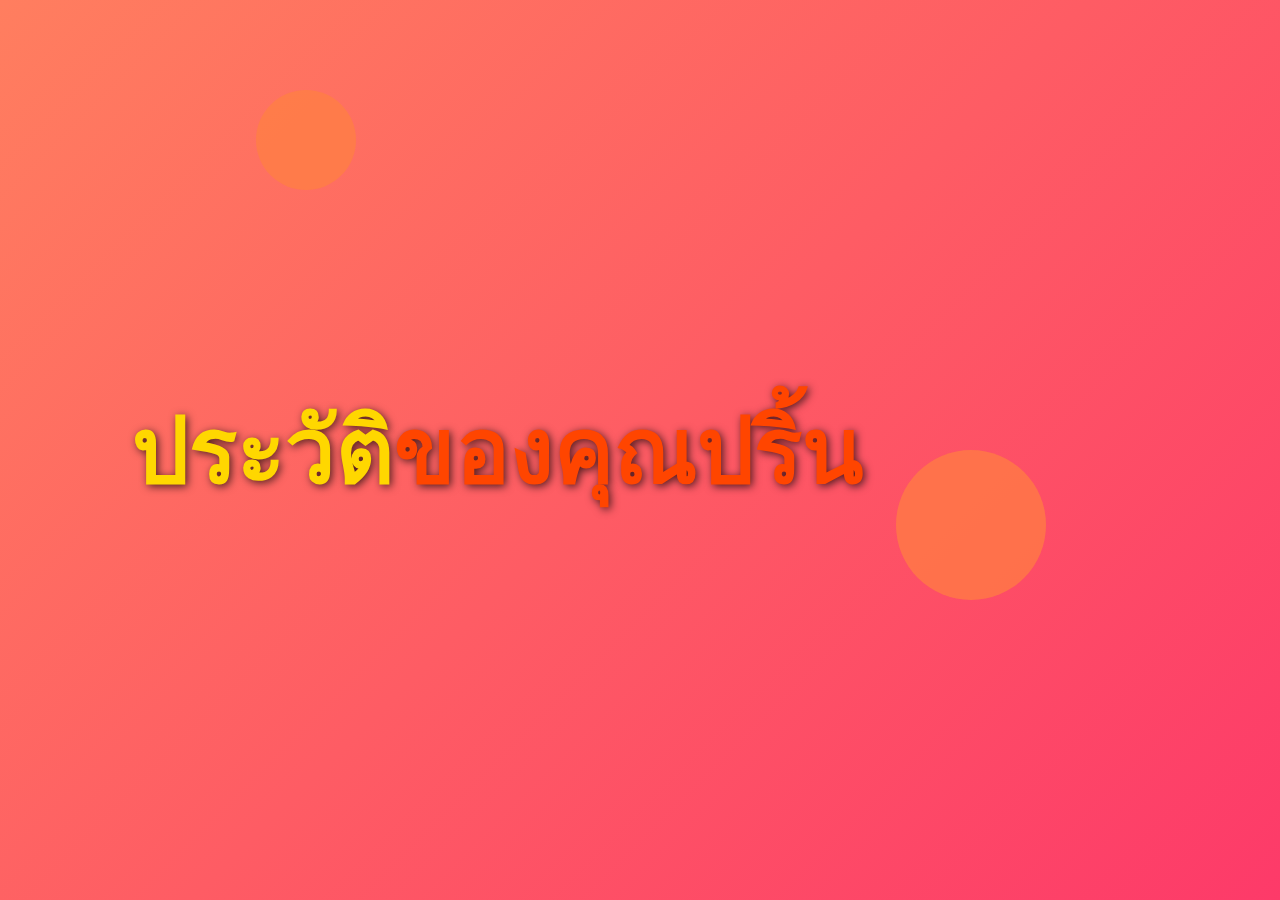
<file: index.html>
<!DOCTYPE html>
<html lang="en">
<head>
    <meta charset="UTF-8">
    <meta name="viewport" content="width=device-width, initial-scale=1.0">
    <title>Warm Tone Page</title>
    <style>
        * {
            margin: 0;
            padding: 0;
        }

        .container {
            min-height: 100vh;
            display: flex;
            justify-content: center;
            align-items: center;
            scroll-behavior: smooth;
            background: linear-gradient(135deg, #FF7E5F, #FD3A69); /* เปลี่ยนเป็นโทนสีส้มแดง */
            font-family: 'Helvetica Neue', sans-serif;
            position: relative;
            overflow: hidden;
        }

        .left-image {
            position: absolute;
            top: 50%;
            left: 0;
            transform: translateY(-50%);
            width: 300px;
            height: auto;
            border-radius: 10px;
            object-fit: cover;
            box-shadow: 0px 4px 10px rgba(0, 0, 0, 0.5);
        }

        h1 a {
            font-size: 90px;
            color: #FFD700; /* สีทอง */
            font-weight: 900; /* เพิ่มความหนาของฟอนต์ */
            text-decoration: none;
            text-transform: uppercase;
            text-shadow: 2px 2px 8px rgba(0, 0, 0, 0.7); /* เพิ่มเงาให้ตัวอักษร */
        }

        h2 a {
            font-size: 90px;
            color: #FF4500; /* สีส้มแดงเข้ม */
            font-weight: 700; /* เพิ่มความหนาของฟอนต์ */
            text-decoration: none;
            text-transform: uppercase;
            text-align: center;
            text-shadow: 2px 2px 8px rgba(0, 0, 0, 0.7); /* เพิ่มเงาให้ตัวอักษร */
        }

        .popover {
            display: none;
            box-shadow: 0px 6px 8px rgba(19, 19, 19, .7);
        }

        .popover:target {
            position: absolute;
            right: 0;
            top: 0;
            width: 100%;
            height: 100%;
            display: flex;
            align-items: center;
            justify-content: center;
        }

        .popover .content {
            display: flex;
            align-items: center;
            justify-content: center;
            position: relative;
            width: 0;
            height: 0;
            color: #FFA07A; /* สีส้มอ่อน */
            background-color: #331A0A; /* สีน้ำตาลเข้ม */
            animation: 1s grow ease forwards;
            text-align: center;
        }

        .nav_list {
            list-style-type: none;
        }

        .nav_list a {
            text-decoration: none;
            font-size: 50px;
            color: #FF6347; /* สีแดงเข้ม */
            font-weight: 600; /* เพิ่มความหนาของฟอนต์ */
            text-shadow: 1px 1px 6px rgba(0, 0, 0, 0.5); /* เพิ่มเงา */
        }

        .nav_list_item {
            height: 100%;
            overflow: hidden;
        }

        .nav_list li {
            padding: 15px 0;
            text-transform: uppercase;
            transform: translateY(200px);
            opacity: 0;
            animation: 2s slideUp ease forwards .5s;
            position: relative;
        }

        .nav_list li::before {
            content: '';
            position: absolute;
            height: 2px;
            width: 0px;
            left: 0;
            bottom: 10px;
            background: #FFD700; /* สีทอง */
            transition: all .5s ease;
        }

        .nav_list li:hover:before {
            width: 100%;
        }

        .popover p {
            padding: 50px;
            opacity: 0;
            animation: 1s fadeIn ease forwards 1s;
        }

        .popover .close::after {
            right: 0;
            top: 0;
            width: 50px;
            height: 50px;
            position: absolute;
            display: flex;
            z-index: 1;
            font-size: 30px;
            align-items: center;
            justify-content: center;
            background-color: #FF6347; /* สีแดงเข้ม */
            color: #331A0A; /* สีน้ำตาลเข้ม */
            content: "×";
            cursor: pointer;
            opacity: 0;
            animation: 1s fadeIn ease forwards .5s;
        }

        .animated-background .circle {
            position: absolute;
            border-radius: 50%;
            background: rgba(255, 128, 64, 0.7); /* สีส้ม */
            animation: move 5s infinite;
        }

        .circle:nth-child(1) {
            width: 100px;
            height: 100px;
            top: 10%;
            left: 20%;
        }

        .circle:nth-child(2) {
            width: 150px;
            height: 150px;
            top: 50%;
            left: 70%;
        }

        .additional-content {
            position: absolute;
            bottom: 20px;
            left: 20px;
            color: #FFD700; /* สีทอง */
            font-size: 24px;
            font-weight: 600; /* เพิ่มความหนาของฟอนต์ */
            text-shadow: 1px 1px 6px rgba(0, 0, 0, 0.5); /* เพิ่มเงา */
            opacity: 0;
            animation: fadeIn 2s forwards 1s;
        }

        @keyframes grow {
            100% {
                height: 90%;
                width: 90%;
            }
        }

        @keyframes fadeIn {
            100% {
                opacity: 1;
            }
        }

        @keyframes slideUp {
            100% {
                transform: translateY(0);
                opacity: 1;
            }
        }

        @keyframes move {
            0% {
                transform: scale(1) translateX(0);
            }
            50% {
                transform: scale(1.5) translateX(20px);
            }
            100% {
                transform: scale(1) translateX(0);
            }
        }
    </style>
</head>
<body>
    <div class="container">
        

        <h1><a href="#">ประวัติ</a></h1>
        <h2><a href="#">ของคุณปริ้น</a></h2>

        <ul class="nav_list">
            <li><a href="ประวัติ.html">ประวัติ</a></li>
            <li><a href="สถานที่ที่ชอบ.html">สถานที่ที่ชอบ</a></li>
            <li><a href="สิ่งที่ชอบ.html">สิ่งที่ชอบ</a></li>
            <li><a href="อาหารที่ชอบ.html">อาหารที่ชอบ</a></li>
            <li><a href="เกมที่ชอบ.html">เกมที่ชอบ</a></li>
        </ul>

        <div class="popover" id="popover">
            <div class="content">
                <p>This is a popover message!</p>
                <a href="#" class="close"></a>
            </div>
        </div>

        <div class="animated-background">
            <div class="circle"></div>
            <div class="circle"></div>
        </div>

        <div class="additional-content">
            <p>Welcome to our website!</p>
            <p>Explore more by clicking the links below.</p>
        </div>
    </div>
</body>
</html>
</file>
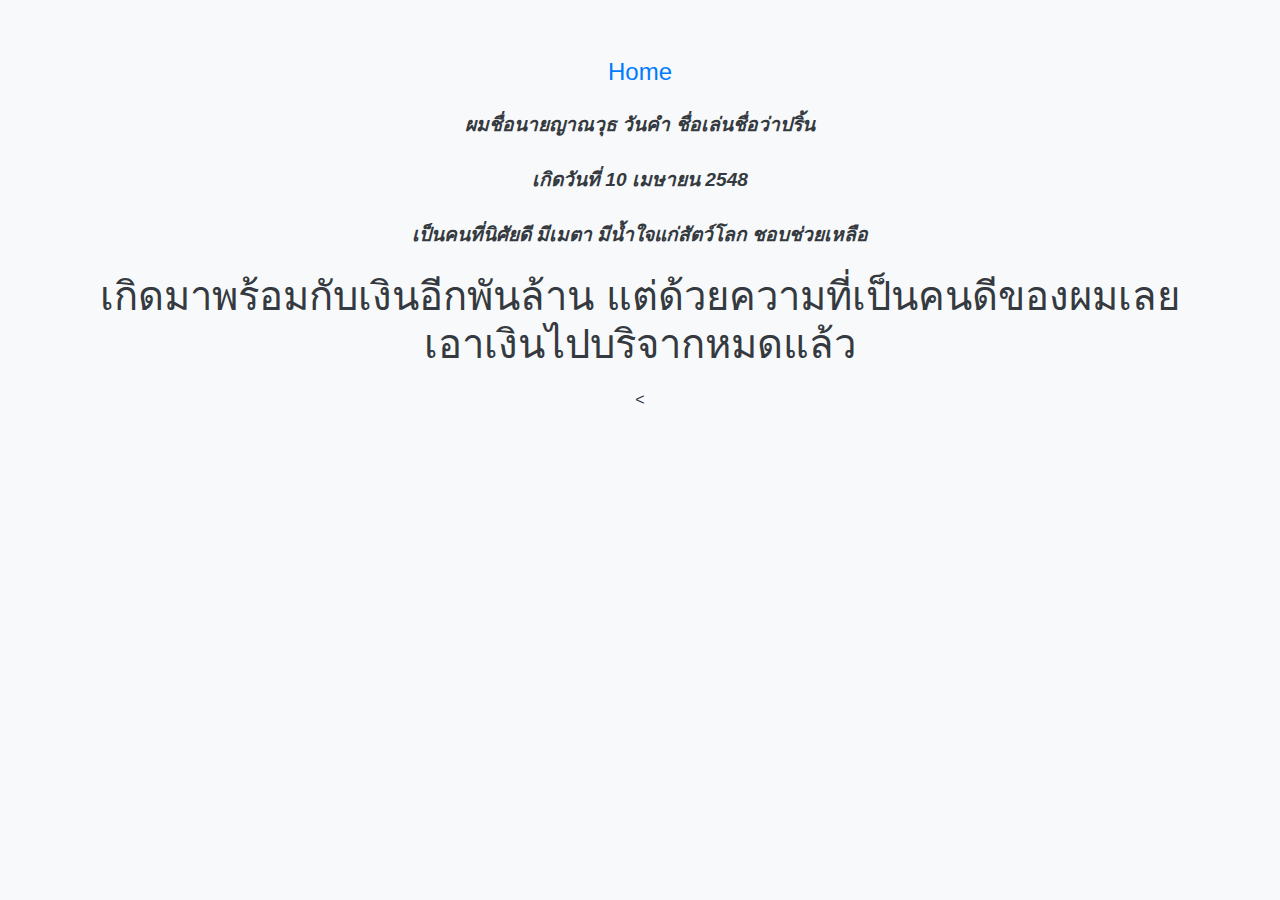
<file: ประวัติ.html>
<!DOCTYPE html>
<html lang="th">
<head>
    <meta charset="utf-8">
    <meta http-equiv="X-UA-Compatible" content="IE=edge">
    <meta name="viewport" content="width=device-width, initial-scale=1">
    <title>ประวัติ</title>
    <link rel="stylesheet" href="https://cdn.jsdelivr.net/npm/bootstrap@5.3.0-alpha1/dist/css/bootstrap.min.css">
    <style>
        body {
            font-family: 'Segoe UI', Tahoma, Geneva, Verdana, sans-serif;
            background-color: #f8f9fa;
            color: #343a40;
        }

        h1, h2, dt {
            text-align: center;
            margin: 20px 0;
        }

        dt {
            font-size: 1.2rem;
            line-height: 1.8;
            font-style: italic;
        }

        .container {
            margin-top: 50px;
        }

        .home-link {
            text-align: center;
            margin-bottom: 20px;
        }

        .home-link a {
            text-decoration: none;
            color: #007bff;
            font-size: 1.5rem;
            transition: color 0.3s ease;
        }

        .home-link a:hover {
            color: #0056b3;
        }
    </style>
</head>
<body>

    <!-- Home Link -->
    <div class="container">
        <div class="home-link">
            <h2><a href="index.html">Home</a></h2>
        </div>

        <!-- Content Section -->
        <div class="text-center">
        <h1><dt>ผมชื่อนายญาณวุธ วันคำ ชื่อเล่นชื่อว่าปริ้น</dt>
        <dt>เกิดวันที่ 10 เมษายน 2548</dt>
        <dt>เป็นคนที่นิศัยดี มีเมตา มีนํ้าใจแก่สัตว์โลก ชอบช่วยเหลือ</dt>
        เกิดมาพร้อมกับเงินอีกพันล้าน แต่ด้วยความที่เป็นคนดีของผมเลยเอาเงินไปบริจากหมดแล้ว
        
         </h1>
    <  </div>
    </div>

</body>
</html>
</file>
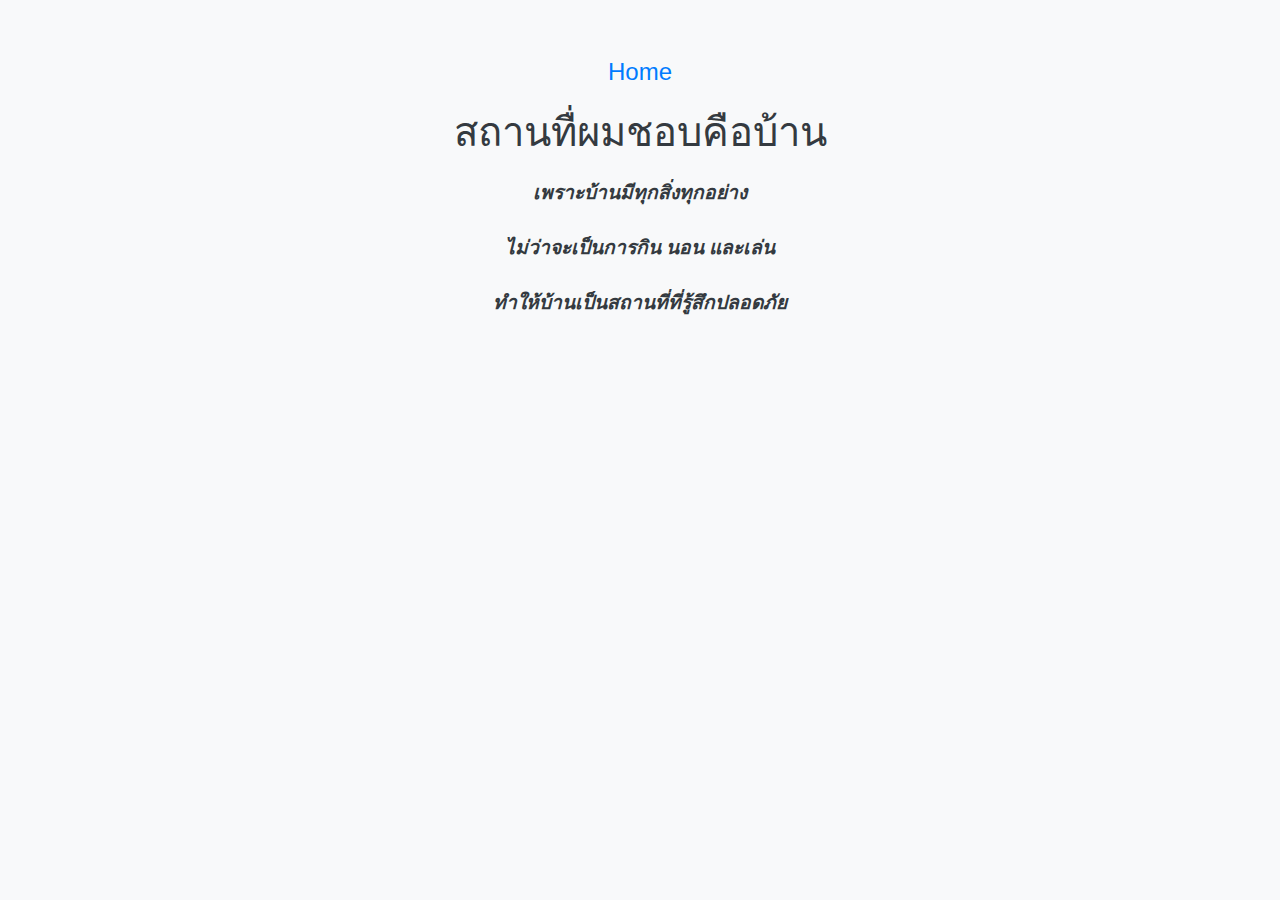
<file: สถานที่ที่ชอบ.html>
<!DOCTYPE html>
<html lang="th">
<head>
    <meta charset="utf-8">
    <meta http-equiv="X-UA-Compatible" content="IE=edge">
    <meta name="viewport" content="width=device-width, initial-scale=1">
    <title>สถานที่ที่ชอบ</title>
    <link rel="stylesheet" href="https://cdn.jsdelivr.net/npm/bootstrap@5.3.0-alpha1/dist/css/bootstrap.min.css">
    <style>
        body {
            font-family: 'Segoe UI', Tahoma, Geneva, Verdana, sans-serif;
            background-color: #f8f9fa;
            color: #343a40;
        }

        h1, h2, dt {
            text-align: center;
            margin: 20px 0;
        }

        dt {
            font-size: 1.2rem;
            line-height: 1.8;
            font-style: italic;
        }

        .container {
            margin-top: 50px;
        }

        .home-link {
            text-align: center;
            margin-bottom: 20px;
        }

        .home-link a {
            text-decoration: none;
            color: #007bff;
            font-size: 1.5rem;
            transition: color 0.3s ease;
        }

        .home-link a:hover {
            color: #0056b3;
        }
    </style>
</head>
<body>

    <!-- Home Link -->
    <div class="container">
        <div class="home-link">
            <h2><a href="index.html">Home</a></h2>
        </div>

        <!-- Content Section -->
        <div class="text-center">
            <h1>สถานทื่ผมชอบคือบ้าน</h1>
            <dl>
                <dt>เพราะบ้านมีทุกสิ่งทุกอย่าง</dt>
                <dt>ไม่ว่าจะเป็นการกิน นอน และเล่น</dt>
                <dt>ทำให้บ้านเป็นสถานที่ที่รู้สึกปลอดภัย</dt>
            </dl>
        </div>
    </div>

</body>
</html>
</file>
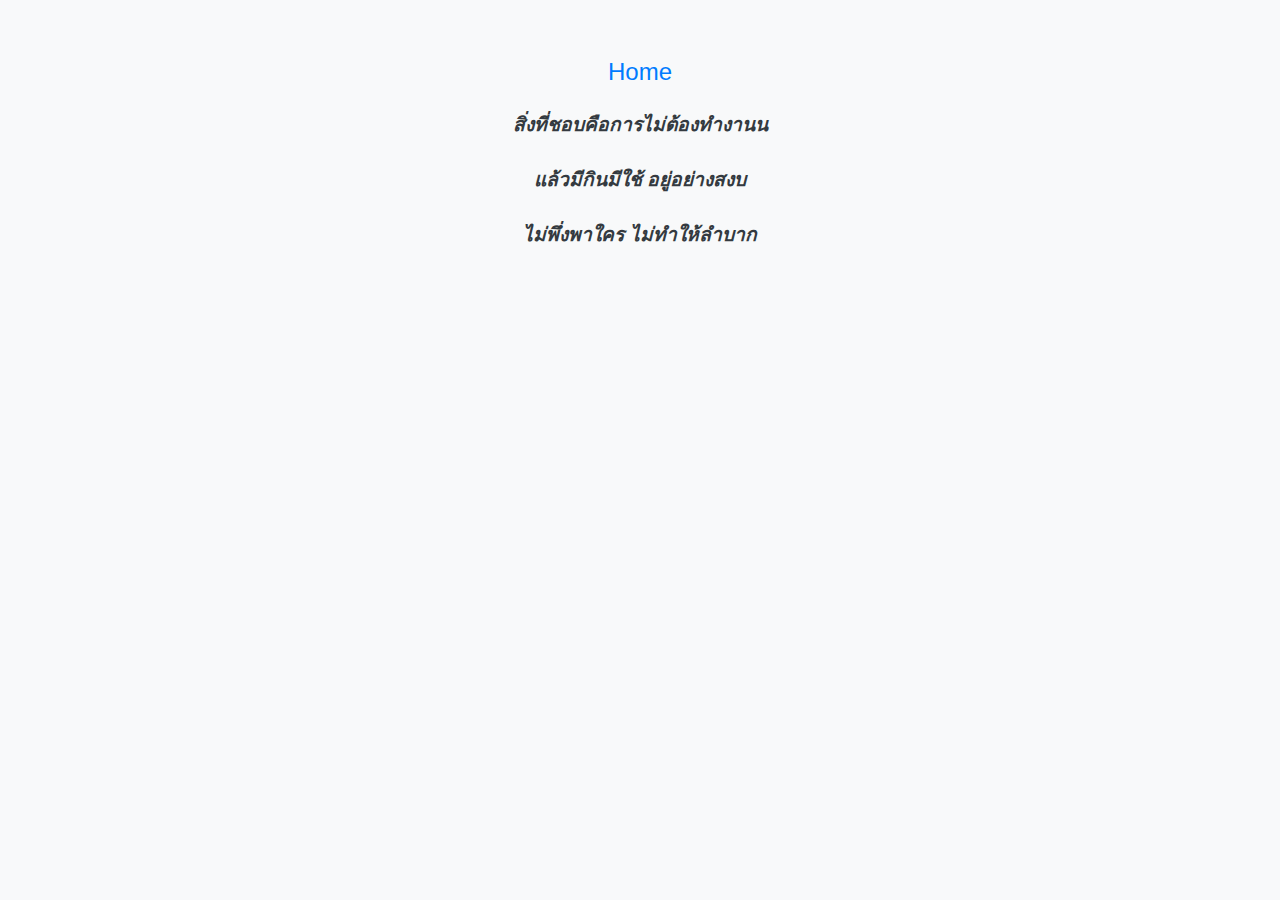
<file: สิ่งที่ชอบ.html>
<!DOCTYPE html>
<html lang="th">
<head>
    <meta charset="utf-8">
    <meta http-equiv="X-UA-Compatible" content="IE=edge">
    <meta name="viewport" content="width=device-width, initial-scale=1">
    <title>สิ่งที่ชอบ</title>
    <link rel="stylesheet" href="https://cdn.jsdelivr.net/npm/bootstrap@5.3.0-alpha1/dist/css/bootstrap.min.css">
    <style>
        body {
            font-family: 'Segoe UI', Tahoma, Geneva, Verdana, sans-serif;
            background-color: #f8f9fa;
            color: #343a40;
        }

        h1, h2, dt {
            text-align: center;
            margin: 20px 0;
        }

        dt {
            font-size: 1.2rem;
            line-height: 1.8;
            font-style: italic;
        }

        .container {
            margin-top: 50px;
        }

        .home-link {
            text-align: center;
            margin-bottom: 20px;
        }

        .home-link a {
            text-decoration: none;
            color: #007bff;
            font-size: 1.5rem;
            transition: color 0.3s ease;
        }

        .home-link a:hover {
            color: #0056b3;
        }
    </style>
</head>
<body>

    <!-- Home Link -->
    <div class="container">
        <div class="home-link">
            <h2><a href="index.html">Home</a></h2>
        </div>

        <!-- Content Section -->
        <div class="text-center">
        <h1><dt>สิ่งที่ชอบคือการไม่ต้องทำงานน</dt>
        <dt>แล้วมีกินมีใช้ อยู่อย่างสงบ</dt>
        <dt>ไม่พึ่งพาใคร ไม่ทำให้ลำบาก</dt>
       
        
    </h1>
      </div>
    </div>

</body>
</html>
</file>
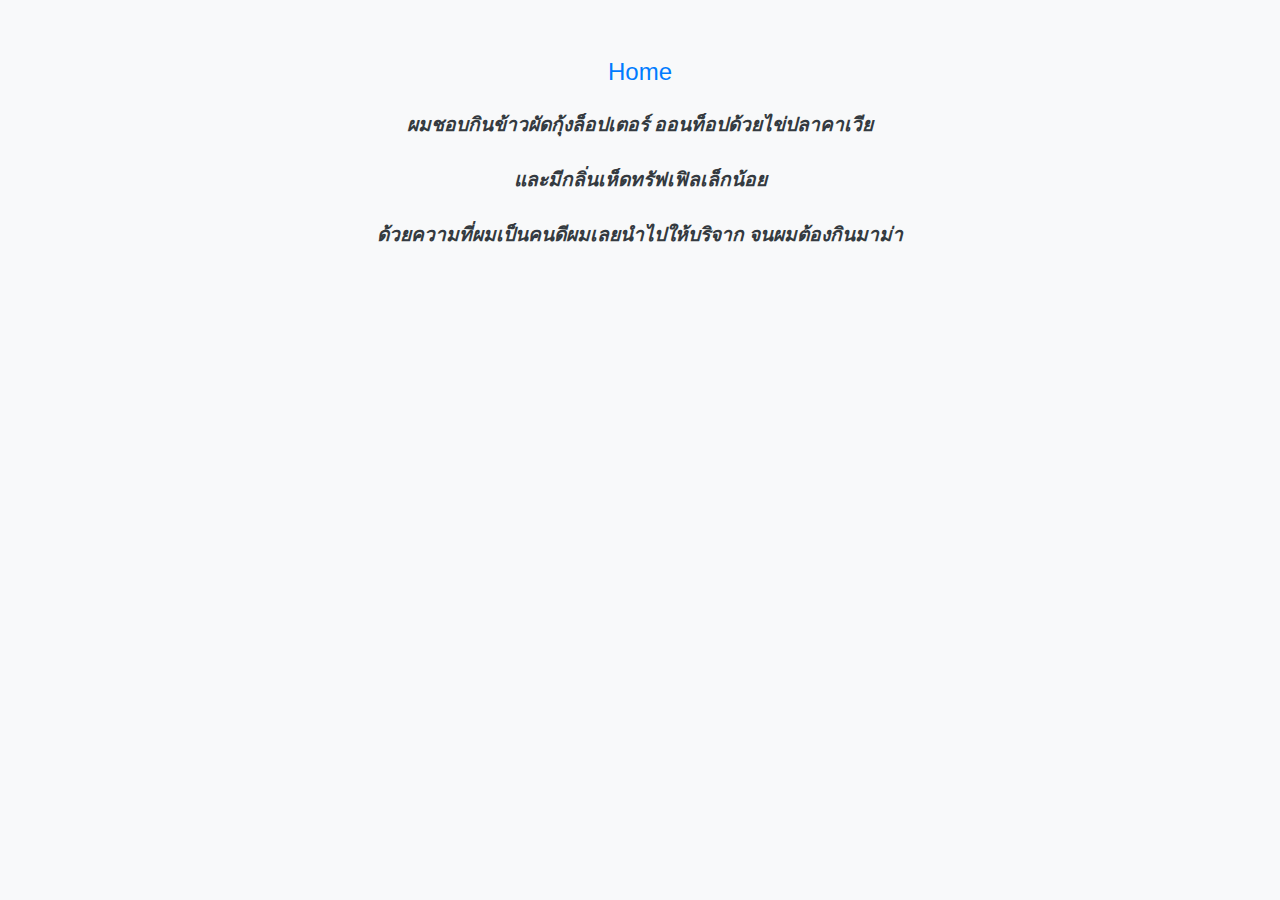
<file: อาหารทีชอบ.html>
<!DOCTYPE html>
<html lang="th">
<head>
    <meta charset="utf-8">
    <meta http-equiv="X-UA-Compatible" content="IE=edge">
    <meta name="viewport" content="width=device-width, initial-scale=1">
    <title>อาหารทีชอบ</title>
    <link rel="stylesheet" href="https://cdn.jsdelivr.net/npm/bootstrap@5.3.0-alpha1/dist/css/bootstrap.min.css">
    <style>
        body {
            font-family: 'Segoe UI', Tahoma, Geneva, Verdana, sans-serif;
            background-color: #f8f9fa;
            color: #343a40;
        }

        h1, h2, dt {
            text-align: center;
            margin: 20px 0;
        }

        dt {
            font-size: 1.2rem;
            line-height: 1.8;
            font-style: italic;
        }

        .container {
            margin-top: 50px;
        }

        .home-link {
            text-align: center;
            margin-bottom: 20px;
        }

        .home-link a {
            text-decoration: none;
            color: #007bff;
            font-size: 1.5rem;
            transition: color 0.3s ease;
        }

        .home-link a:hover {
            color: #0056b3;
        }
    </style>
</head>
<body>

    <!-- Home Link -->
    <div class="container">
        <div class="home-link">
            <h2><a href="home.html"">Home</a></h2>
        </div>

        <!-- Content Section -->
        <div class="text-center">
    <body>
        <h1><dt>ผมชอบกินข้าวผัดกุ้งล็อปเตอร์ ออนท็อปด้วยไข่ปลาคาเวีย </dt>
        <dt>และมีกลิ่นเห็ดทรัฟเฟิลเล็กน้อย</dt>
        <dt>ด้วยความที่ผมเป็นคนดีผมเลยนำไปให้บริจาก จนผมต้องกินมาม่า</dt>
       
        
    </h1>
      </div>
    </div>

</body>
</html>
</file>
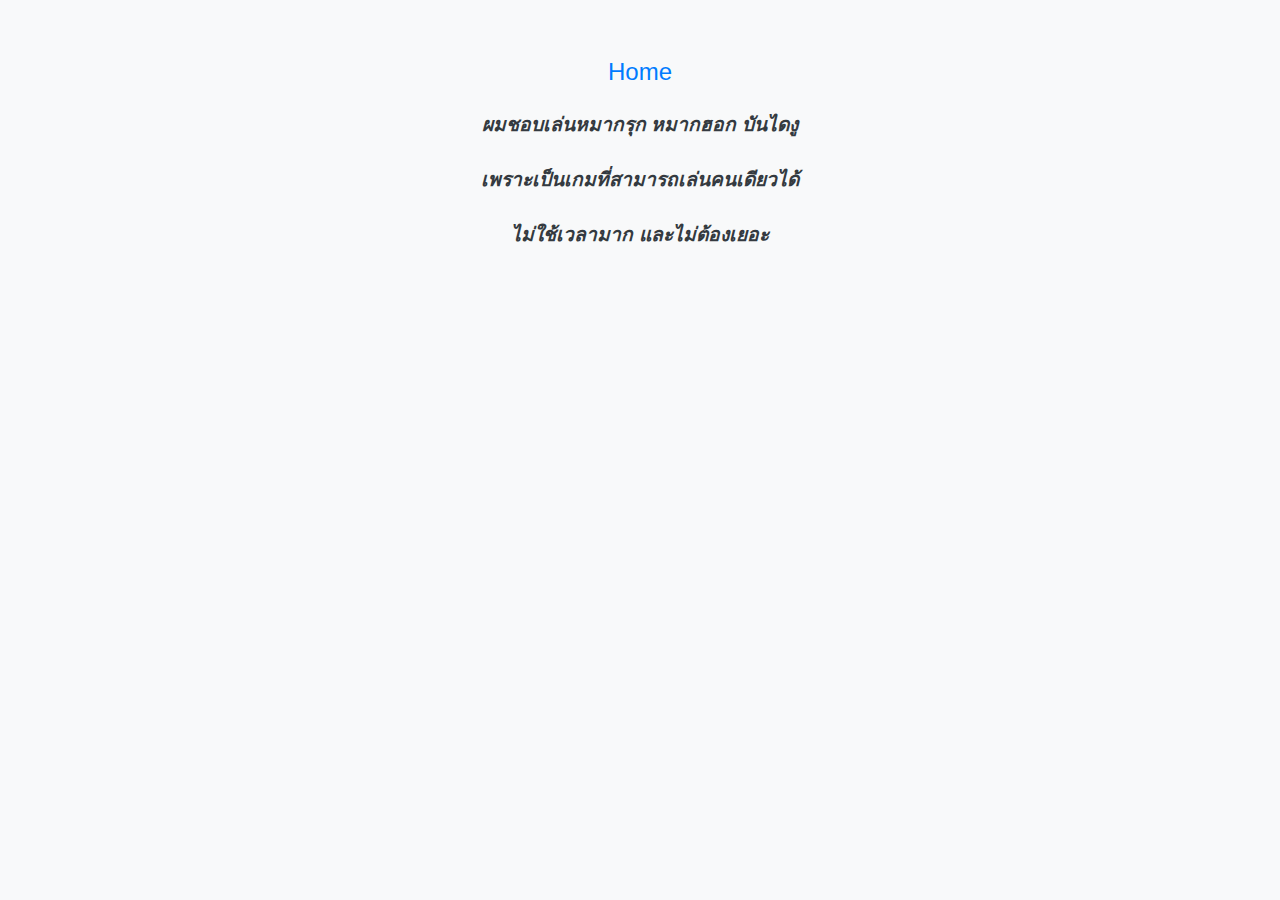
<file: เกมที่ชอบ.html>
<!DOCTYPE html>
<html lang="th">
<head>
    <meta charset="utf-8">
    <meta http-equiv="X-UA-Compatible" content="IE=edge">
    <meta name="viewport" content="width=device-width, initial-scale=1">
    <title>เกมที่ชอบ</title>
    <link rel="stylesheet" href="https://cdn.jsdelivr.net/npm/bootstrap@5.3.0-alpha1/dist/css/bootstrap.min.css">
    <style>
        body {
            font-family: 'Segoe UI', Tahoma, Geneva, Verdana, sans-serif;
            background-color: #f8f9fa;
            color: #343a40;
        }

        h1, h2, dt {
            text-align: center;
            margin: 20px 0;
        }

        dt {
            font-size: 1.2rem;
            line-height: 1.8;
            font-style: italic;
        }

        .container {
            margin-top: 50px;
        }

        .home-link {
            text-align: center;
            margin-bottom: 20px;
        }

        .home-link a {
            text-decoration: none;
            color: #007bff;
            font-size: 1.5rem;
            transition: color 0.3s ease;
        }

        .home-link a:hover {
            color: #0056b3;
        }
    </style>
</head>
<body>

    <!-- Home Link -->
    <div class="container">
        <div class="home-link">
            <h2><a href="index.html">Home</a></h2>
        </div>

        <!-- Content Section -->
        <div class="text-center">
        <h1><dt>ผมชอบเล่นหมากรุก หมากฮอก บันไดงู</dt>
        <dt>เพราะเป็นเกมที่สามารถเล่นคนเดียวได้ </dt>
        <dt>ไม่ใช้เวลามาก และไม่ต้องเยอะ</dt>
      
        
    </h1>
     </div>
    </div>

</body>
</html>
</file>
